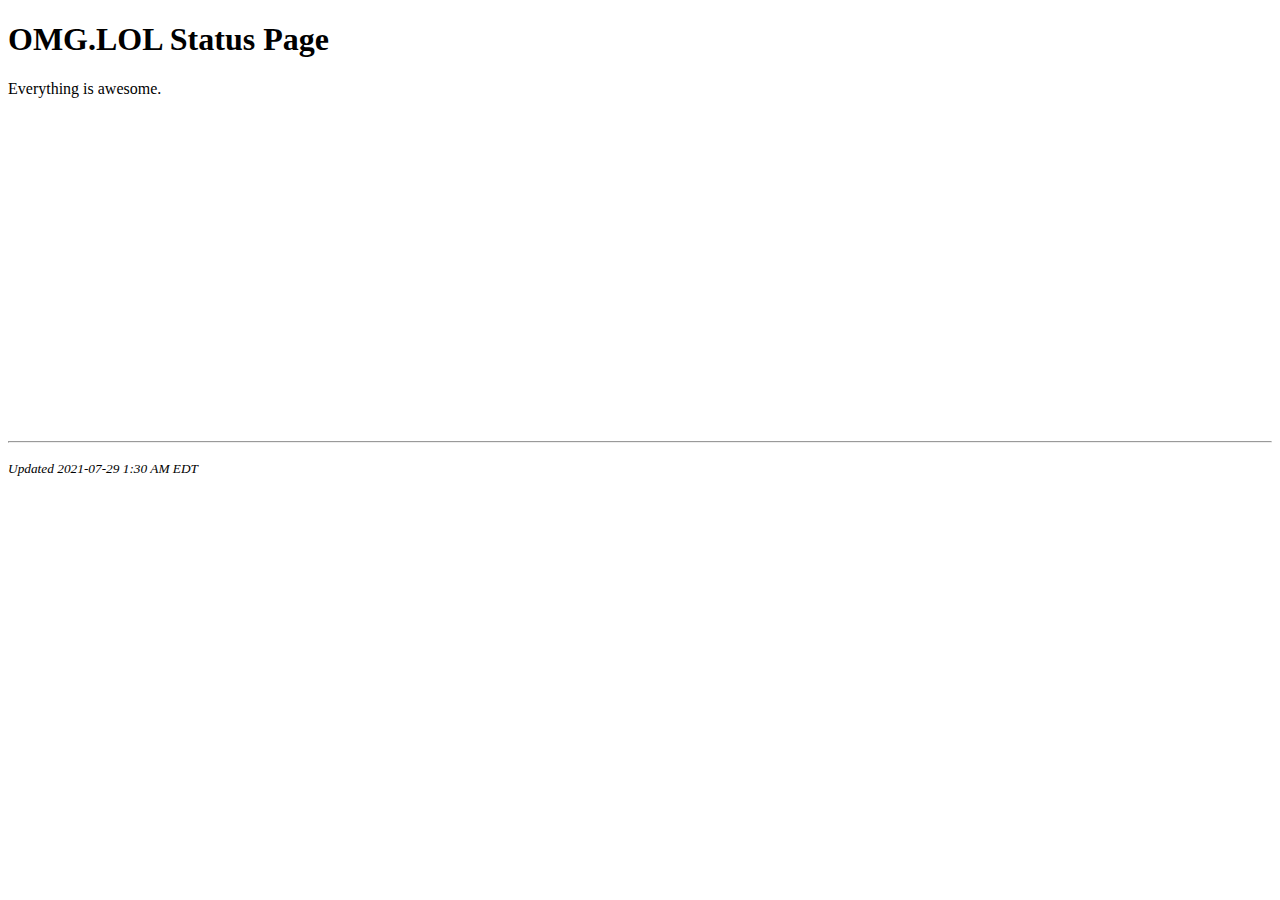
<file: status.omg.lol/index.html>
<!DOCTYPE html>
<html lang="en">
	<head>
		<title>OMG.LOL Status Page</title>
		<meta charset="utf=8">
	</head>
	<body>
		<h1>OMG.LOL Status Page</h1>
		<p>Everything is awesome.</p>
		<iframe width="560" height="315" src="https://www.youtube-nocookie.com/embed/StTqXEQ2l-Y" title="YouTube video player" frameborder="0" allow="accelerometer; autoplay; clipboard-write; encrypted-media; gyroscope; picture-in-picture" allowfullscreen></iframe>
		<hr>
		<p><small><em>Updated 2021-07-29 1:30 AM EDT</em></small></p>
	</body>
</html>
</file>
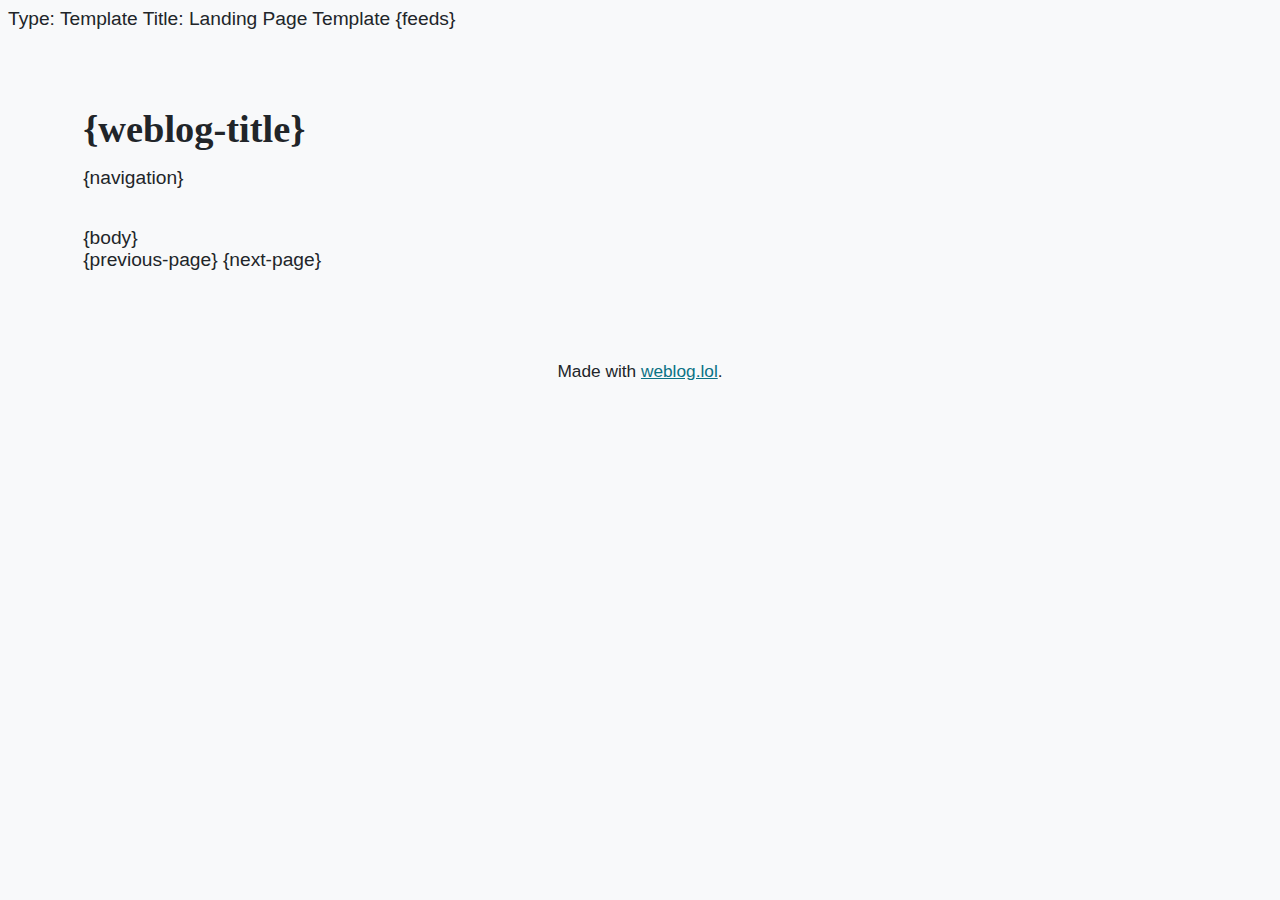
<file: weblog/weblog-default-landing-page-template.html>
Type: Template
Title: Landing Page Template

<!DOCTYPE html>
<html lang="en">
<head>
<title>{weblog-title}</title>
<meta charset="utf-8">
<meta name="viewport" content="width=device-width, initial-scale=1">
{feeds}
<style>
@import url('https://static.omg.lol/type/font-honey.css');
@import url('https://static.omg.lol/type/font-lato-regular.css');
@import url('https://static.omg.lol/type/font-lato-bold.css');
@import url('https://static.omg.lol/type/font-lato-italic.css');
@import url('https://static.omg.lol/type/font-md-io.css');
@import url('https://static.omg.lol/type/fontawesome-free/css/all.css');

:root {
	--foreground: #212529;
	--background: #f8f9fa;
	--link: #0b7285;
	--accent: #868e96;
}

@media (prefers-color-scheme: dark) {
	:root {
		--foreground: #eee;
		--background: #222;
		--link: #99e9f2;
		--accent: #ced4da;
	}
}

* {
	box-sizing: border-box;
}

body {
	font-family: 'Lato', sans-serif;
	font-size: 120%;
	color: var(--foreground);
	background: var(--background);
}

header nav ul {
	list-style-type: none;
	margin: 0;
	padding: 0;
}

header nav li {
	display: inline-block;
}

header nav li a {
	display: block;
	text-decoration: none;
	margin-right: 1em;
}

h1, h2, h3, h4, h5, h6 {
	font-family: 'VC Honey Deck', serif;
	margin: 1rem 0;
}

p, li {
	line-height: 160%;
}

header, main, footer {
	max-width: 60em;
	margin: 2em auto;
	padding: 0 1em;
}

header {
	margin-top: 4em;
}

footer p {
	margin-top: 5em;
	font-size: 90%;
	text-align: center;
}

a:link { color: var(--link); }
a:visited { color: var(--link); }
a:hover { color: var(--link); }
a:active { color: var(--link); }

.post-info, .post-tags {
	font-size: 85%;
	color: var(--accent);
}

.post-info i:nth-child(2) {
	margin-left: .75em;
}

.tag {
	background: var(--accent);
	color: var(--background) !important;
	padding: .3em .4em;
	margin: .8em 0 0 .4em;
	border-radius: .5em;
	text-decoration: none;
	display: inline-block;
}

hr {
	border: 0;
	height: 1px;
	background: #333;
	margin: 2em 0;
}

code {
	padding: .2em .3em;
	border: 1px solid var(--accent);
	white-space: pre-wrap;
	word-wrap: break-word; 
}

pre, code {
	font-family: 'MD IO 0.4';
	font-size: 90%;
}

pre code {
	background:  #000;
	color:  #eee;
	display: inline-block;
	padding: 1em;
	white-space: pre-wrap;
	word-wrap: break-word;   
}

img {
	max-width: 100%;
}

table {
	border-collapse: collapse;
}

td, th {
	padding: .75em;
	text-align: left;
	border: 1px solid var(--accent);
}
	
.weblog-title a {
	text-decoration: none;
	color: var(--foreground);
}

.previous-page + .next-page::before {
	content: "\2022";
	color: #ccc;
	margin: 0 0.75em;
}

.divider::after {
	content: "\2022 \2022 \2022";
	color: #ccc;
}

</style>
</head>
<body>

<header>
	<h1 class="weblog-title"><a href="{base-path}">{weblog-title}</a></h1>
	{navigation}
</header>

<main>

{body}

<nav>
{previous-page}
{next-page}
</nav>

</main>

<footer>
	<p>Made with <a href="https://weblog.lol">weblog.lol</a>.</p>
</footer>

</body>
</html>
</file>
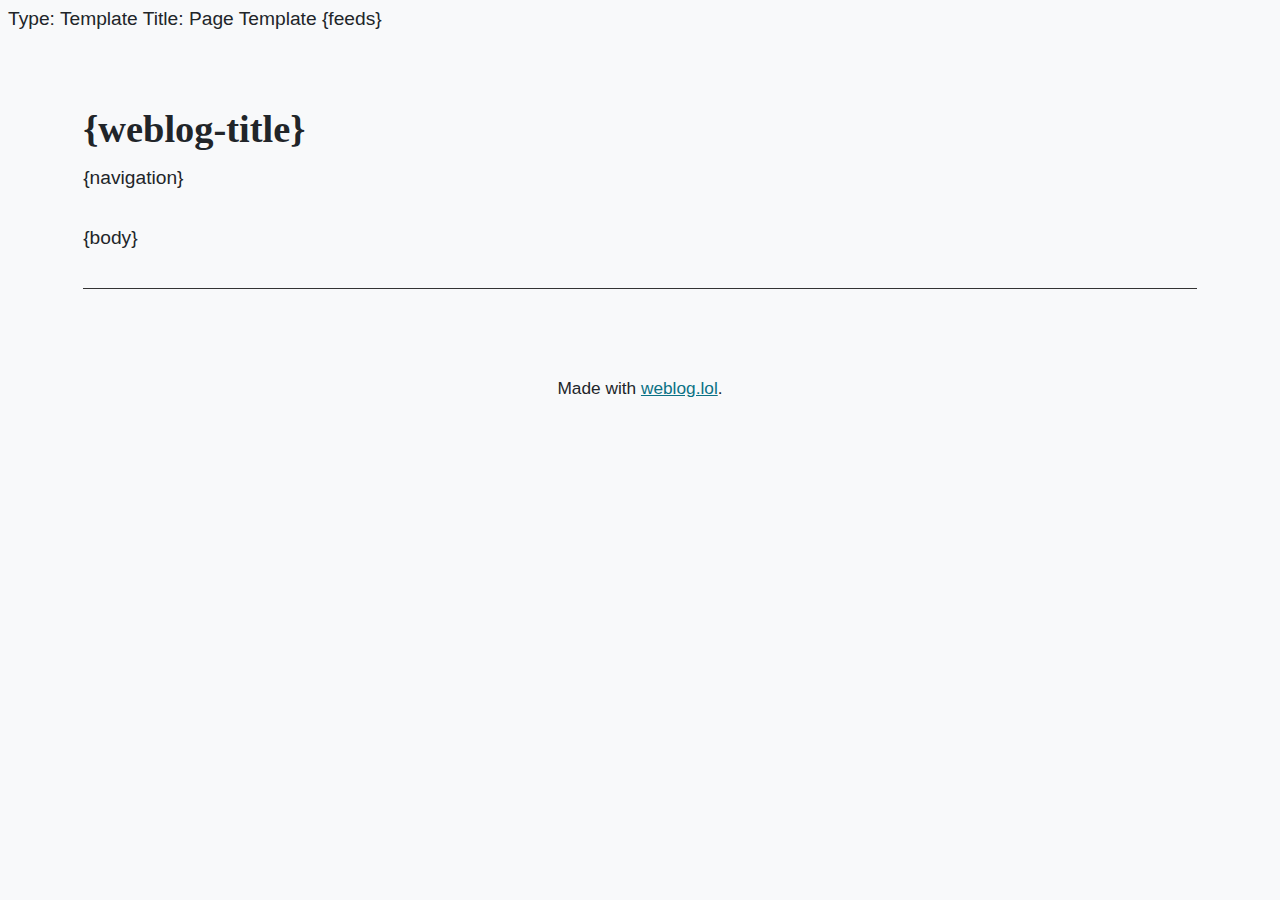
<file: weblog/weblog-default-page-template.html>
Type: Template
Title: Page Template

<!DOCTYPE html>
<html lang="en">
<head>
<title>{weblog-title}{separator}{post-title}</title>
<meta charset="utf-8">
<meta name="viewport" content="width=device-width, initial-scale=1">
{feeds}
<style>
@import url('https://static.omg.lol/type/font-honey.css');
@import url('https://static.omg.lol/type/font-lato-regular.css');
@import url('https://static.omg.lol/type/font-lato-bold.css');
@import url('https://static.omg.lol/type/font-lato-italic.css');
@import url('https://static.omg.lol/type/font-md-io.css');
@import url('https://static.omg.lol/type/fontawesome-free/css/all.css');

:root {
	--foreground: #212529;
	--background: #f8f9fa;
	--link: #0b7285;
	--accent: #868e96;
}

@media (prefers-color-scheme: dark) {
	:root {
		--foreground: #eee;
		--background: #222;
		--link: #99e9f2;
		--accent: #ced4da;
	}
}

* {
	box-sizing: border-box;
}

body {
	font-family: 'Lato', sans-serif;
	font-size: 120%;
	color: var(--foreground);
	background: var(--background);
}

header nav ul {
	list-style-type: none;
	margin: 0;
	padding: 0;
}

header nav li {
	display: inline-block;
}

header nav li a {
	display: block;
	text-decoration: none;
	margin-right: 1em;
}

h1, h2, h3, h4, h5, h6 {
	font-family: 'VC Honey Deck', serif;
	margin: 1rem 0;
}

p, li {
	line-height: 160%;
}

header, main, footer {
	max-width: 60em;
	margin: 2em auto;
	padding: 0 1em;
}

header {
	margin-top: 4em;
}

footer p {
	margin-top: 5em;
	font-size: 90%;
	text-align: center;
}

a:link { color: var(--link); }
a:visited { color: var(--link); }
a:hover { color: var(--link); }
a:active { color: var(--link); }

.post-info, .post-tags {
	font-size: 85%;
	color: var(--accent);
	text-align: right;
}

.post-info i:nth-child(2) {
	margin-left: .75em;
}

.tag {
	background: var(--accent);
	color: var(--background) !important;
	padding: .3em .4em;
	margin: .8em 0 0 .4em;
	border-radius: .5em;
	text-decoration: none;
	display: inline-block;
}

hr {
	border: 0;
	height: 1px;
	background: #333;
	margin: 2em 0;
}

code {
	padding: .2em .3em;
	border: 1px solid var(--accent);
	white-space: pre-wrap;
	word-wrap: break-word; 
}

pre, code {
	font-family: 'MD IO 0.4';
	font-size: 90%;
}

pre code {
	background:  #000;
	color:  #eee;
	display: inline-block;
	padding: 1em;
	white-space: pre-wrap;
	word-wrap: break-word;   
}

img {
	max-width: 100%;
}

table {
	border-collapse: collapse;
}

td, th {
	padding: .75em;
	text-align: left;
	border: 1px solid var(--accent);
}
	
.weblog-title a {
	text-decoration: none;
	color: var(--foreground);
}

</style>
</head>
<body>

<header>
	<h1 class="weblog-title"><a href="{base-path}">{weblog-title}</a></h1>
	{navigation}
</header>

<main>

<article>
	{body}
</article>

<hr>

</main>

<footer>
	<p>Made with <a href="https://weblog.lol">weblog.lol</a>.</p>
</footer>

</body>
</html>
</file>
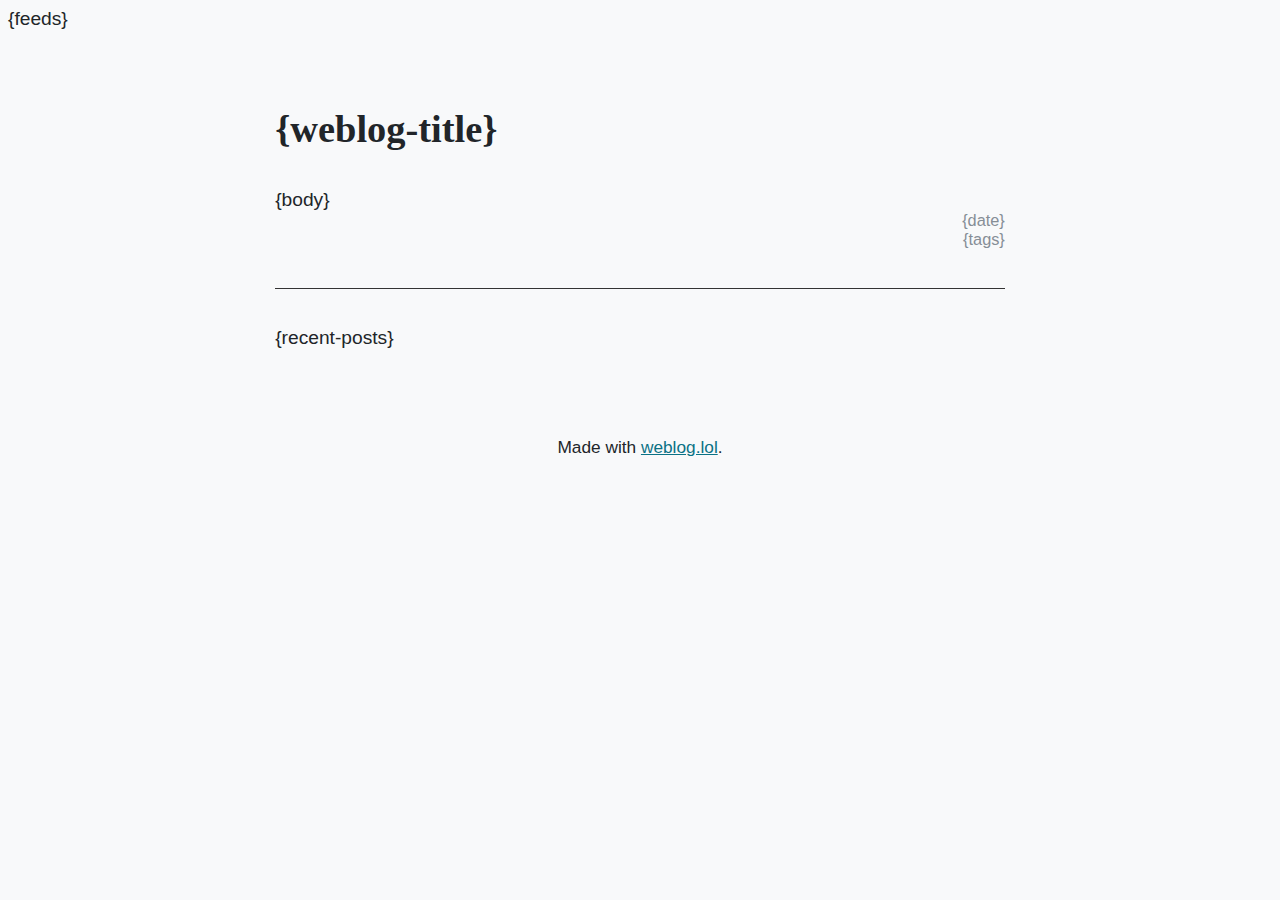
<file: weblog/weblog-default-template.html>
<!DOCTYPE html>
<html lang="en">
<head>
<title>{weblog-title}{separator}{post-title}</title>
<meta charset="utf-8">
<meta name="viewport" content="width=device-width, initial-scale=1">
{feeds}
<style>
@import url('https://static.omg.lol/type/font-honey.css');
@import url('https://static.omg.lol/type/font-lato-regular.css');
@import url('https://static.omg.lol/type/font-lato-bold.css');
@import url('https://static.omg.lol/type/font-lato-italic.css');
@import url('https://static.omg.lol/type/fontawesome-free/css/all.css');

:root {
	--foreground: #212529;
	--background: #f8f9fa;
	--link: #0b7285;
	--unimportant: #868e96;
}

@media (prefers-color-scheme: dark) {
	:root {
		--foreground: #eee;
		--background: #222;
		--link: #99e9f2;
		--unimportant: #ced4da;
	}
}

* {
	box-sizing: border-box;
}

body {
	font-family: 'Lato', sans-serif;
	font-size: 120%;
	color: var(--foreground);
	background: var(--background);
}

h1, h2, h3, h4, h5, h6 {
	font-family: 'VC Honey Deck', serif;
	margin: 1rem 0;
}

p, li {
	line-height: 150%;
}

header, main, footer {
	max-width: 40em;
	margin: 2em auto;
	padding: 0 1em;
}

header {
	margin-top: 4em;
}

footer p {
	margin-top: 5em;
	font-size: 90%;
	text-align: center;
}

a:link { color: var(--link); }
a:visited { color: var(--link); }
a:hover { color: var(--link); }
a:active { color: var(--link); }

.post-info, .post-tags {
	font-size: 85%;
	color: var(--unimportant);
	text-align: right;
}

.post-info i:nth-child(2) {
	margin-left: .75em;
}

.tag {
	background: var(--unimportant);
	color: var(--background) !important;
	padding: .3em .4em;
	margin: .8em 0 0 .4em;
	border-radius: .5em;
	text-decoration: none;
	display: inline-block;
}

hr {
	border: 0;
	height: 1px;
	background: #333;
	margin: 2em 0;
}

</style>
</head>
<body>

<header>
	<h1 class="weblog-title">{weblog-title}</h1>
</header>

<main>

<article>
	{body}
	<aside class="post-info">
		<i class="fa-solid fa-clock"></i> {date}
	</aside>
	<aside class="post-tags">
		{tags}
	</aside>
</article>

<hr>

{recent-posts}

</main>

<footer>
	<p>Made with <a href="https://weblog.lol">weblog.lol</a>.</p>
</footer>

</body>
</html>
</file>
